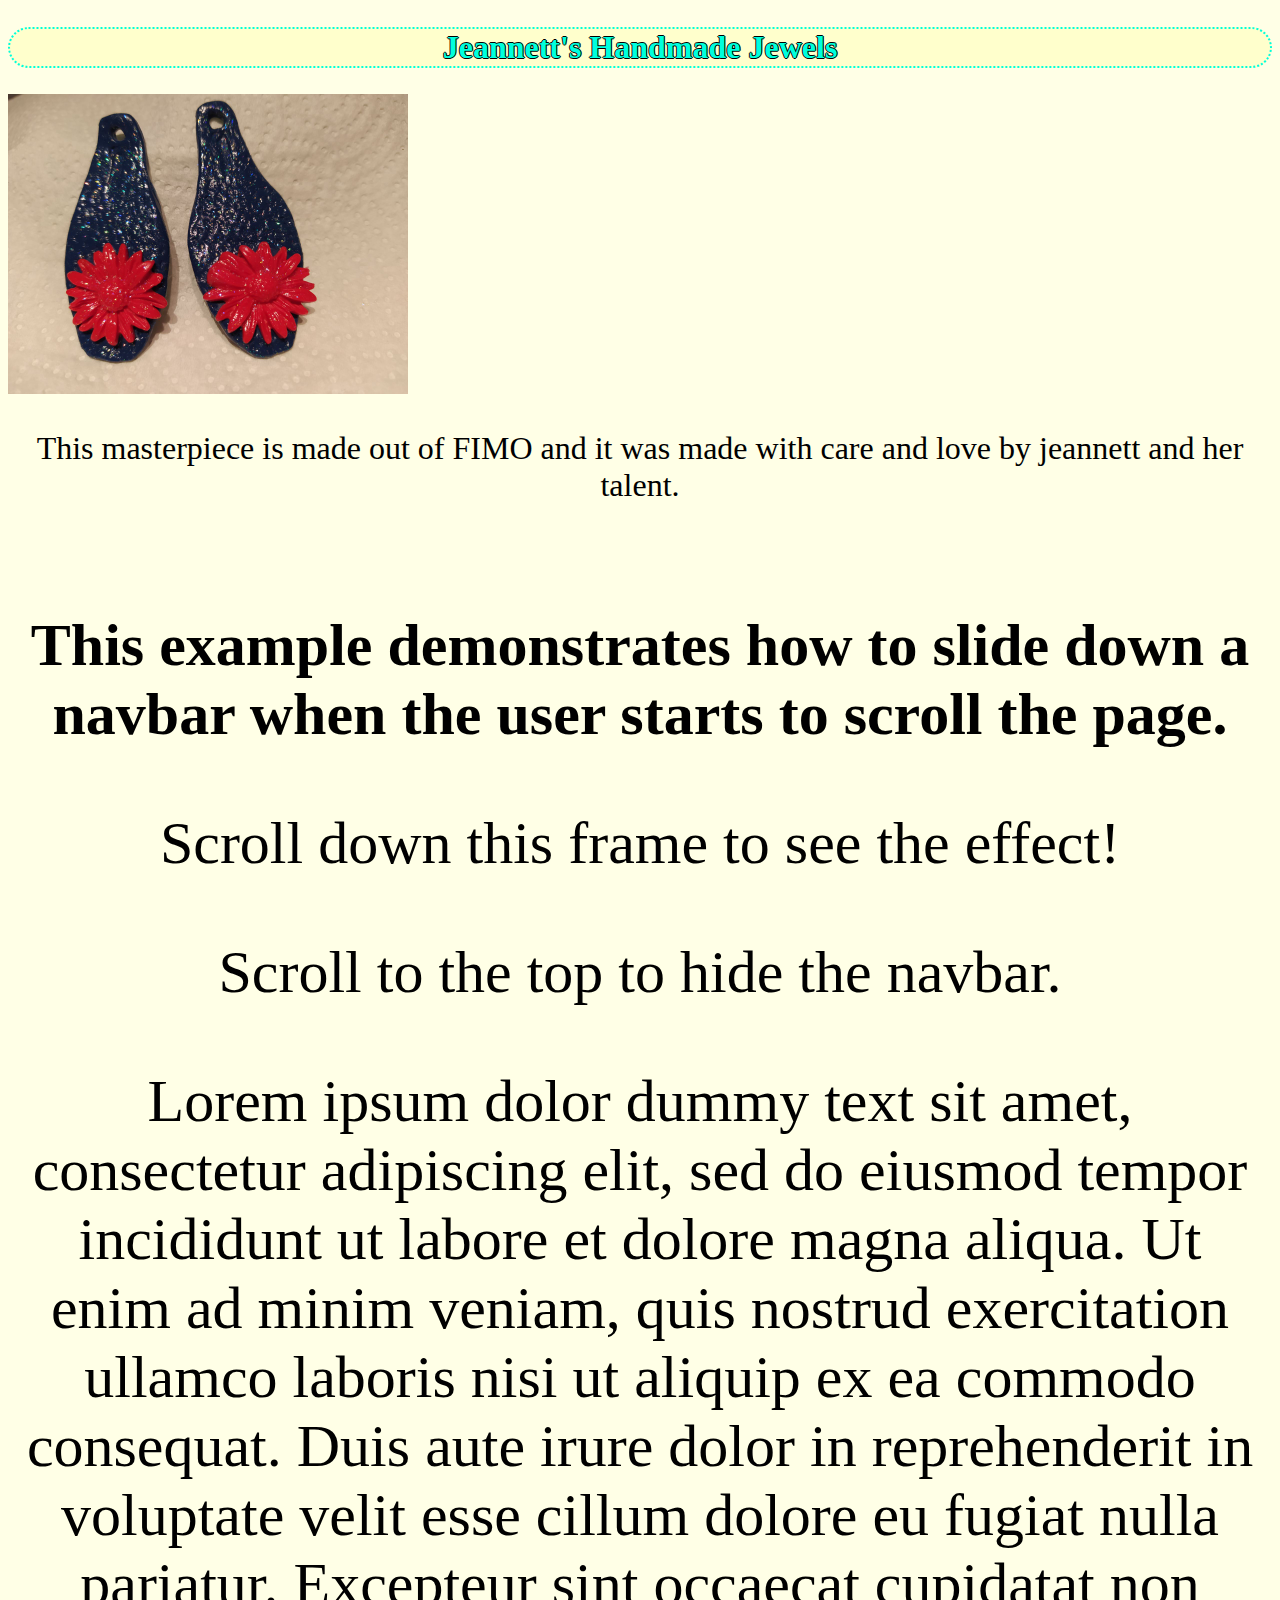
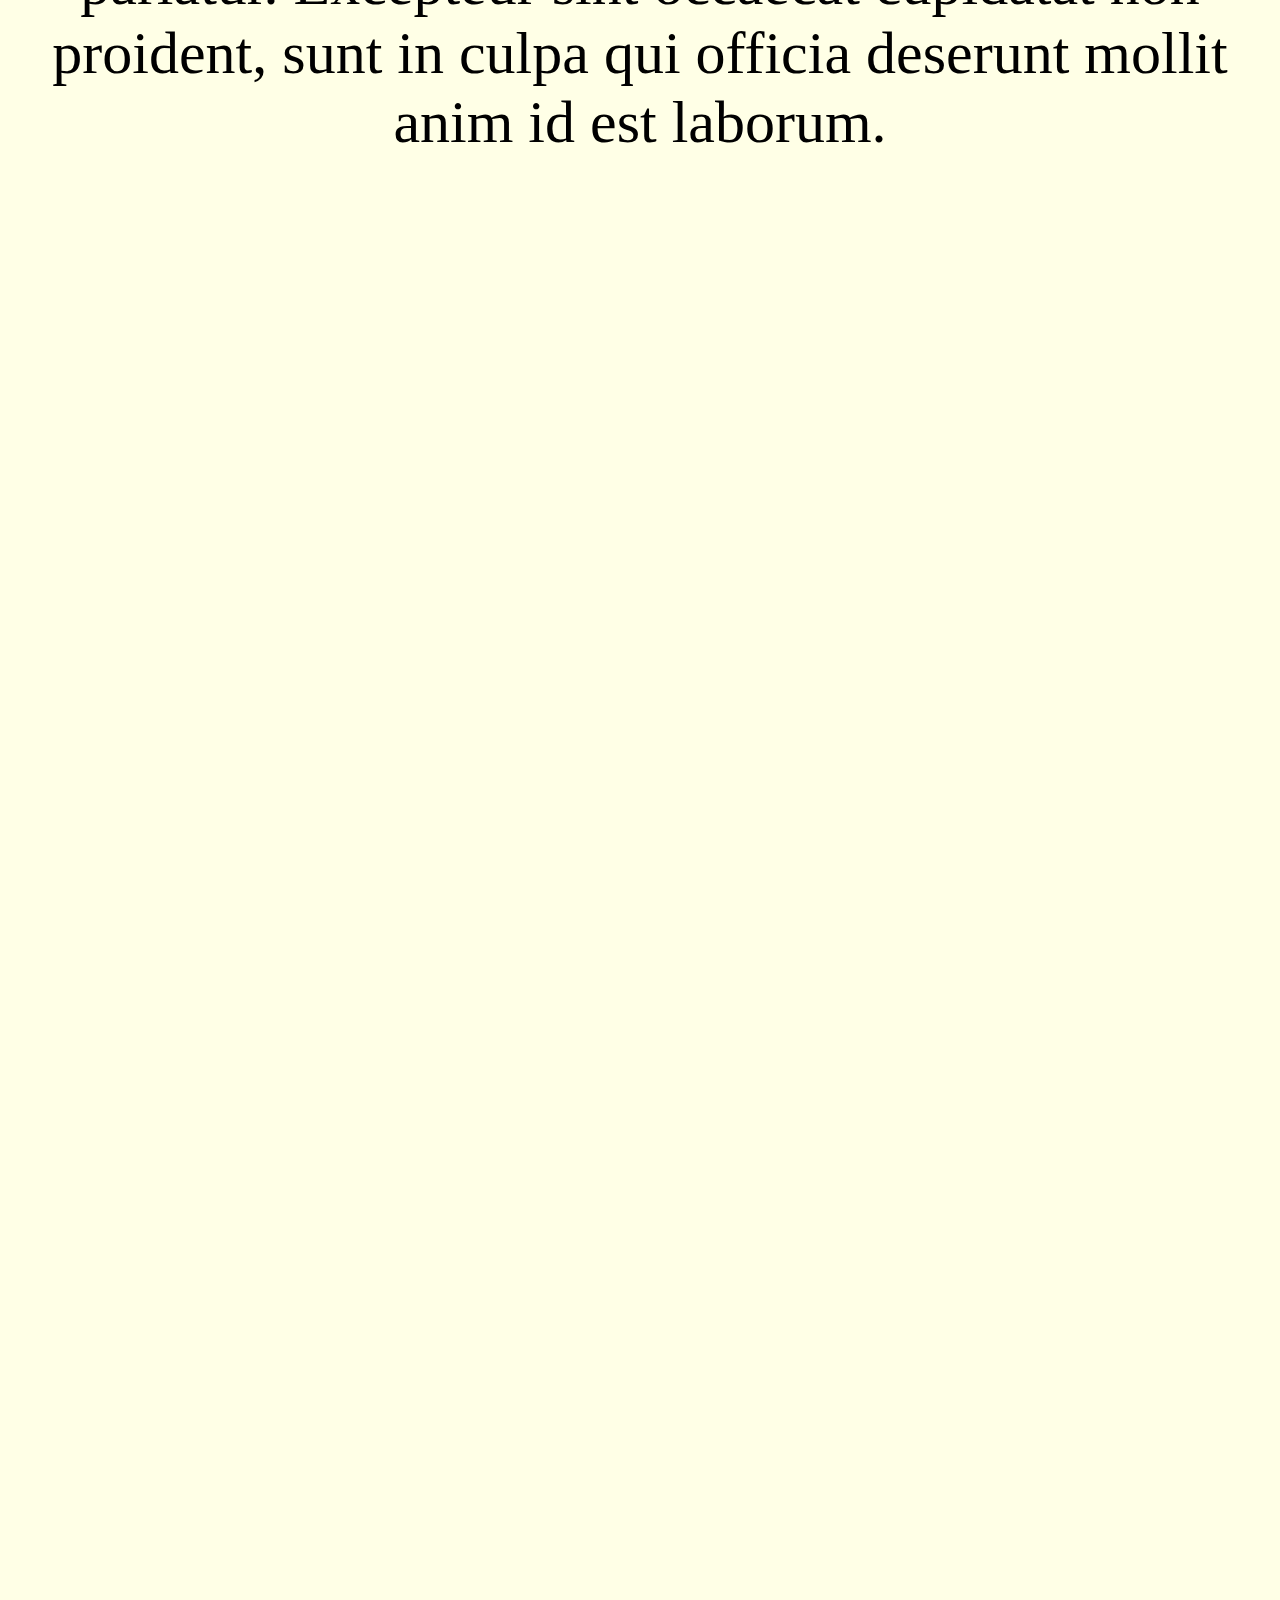
<file: index.htm>
<!DOCTYPE html>
<html>
<head>
    <meta name = "viewport" content = "width=device-width, initial-scale=1.0">

    <link rel = "stylesheet" href = "index.css">

</head>

<body>
    <div id="navbar">
        <a href="bracelet.htm">Bracelets</a>
        <a href="earings.htm">Earings</a>
      </div>

    <h2>Jeannett's Handmade Jewels</h2>

    <img src="earings.jpg" alt="earings">
   <p>This masterpiece is made out of FIMO and it was made with care and love by jeannett and her talent.</p>

   <div style="padding:15px 15px 2500px;font-size:30px">
    <p><b>This example demonstrates how to slide down a navbar when the user starts to scroll the page.</b></p>
    <p>Scroll down this frame to see the effect!</p>
    <p>Scroll to the top to hide the navbar.</p>
    <p>Lorem ipsum dolor dummy text sit amet, consectetur adipiscing elit, sed do eiusmod tempor incididunt ut labore et dolore magna aliqua. Ut enim ad minim veniam, quis nostrud exercitation ullamco laboris nisi ut aliquip ex ea commodo consequat. Duis aute irure dolor in reprehenderit in voluptate velit esse cillum dolore eu fugiat nulla pariatur. Excepteur sint occaecat cupidatat non proident, sunt in culpa qui officia deserunt mollit anim id est laborum.</p>
  </div>
  

    <script>
        window.onscroll = function() {scrollFunction()};
        
        function scrollFunction() {
          if (document.body.scrollTop > 20 || document.documentElement.scrollTop > 20) {
            document.getElementById("navbar").style.top = "0";
          } else {
            document.getElementById("navbar").style.top = "-50px";
          }
        }
        </script>

</body>

</html>
</file>
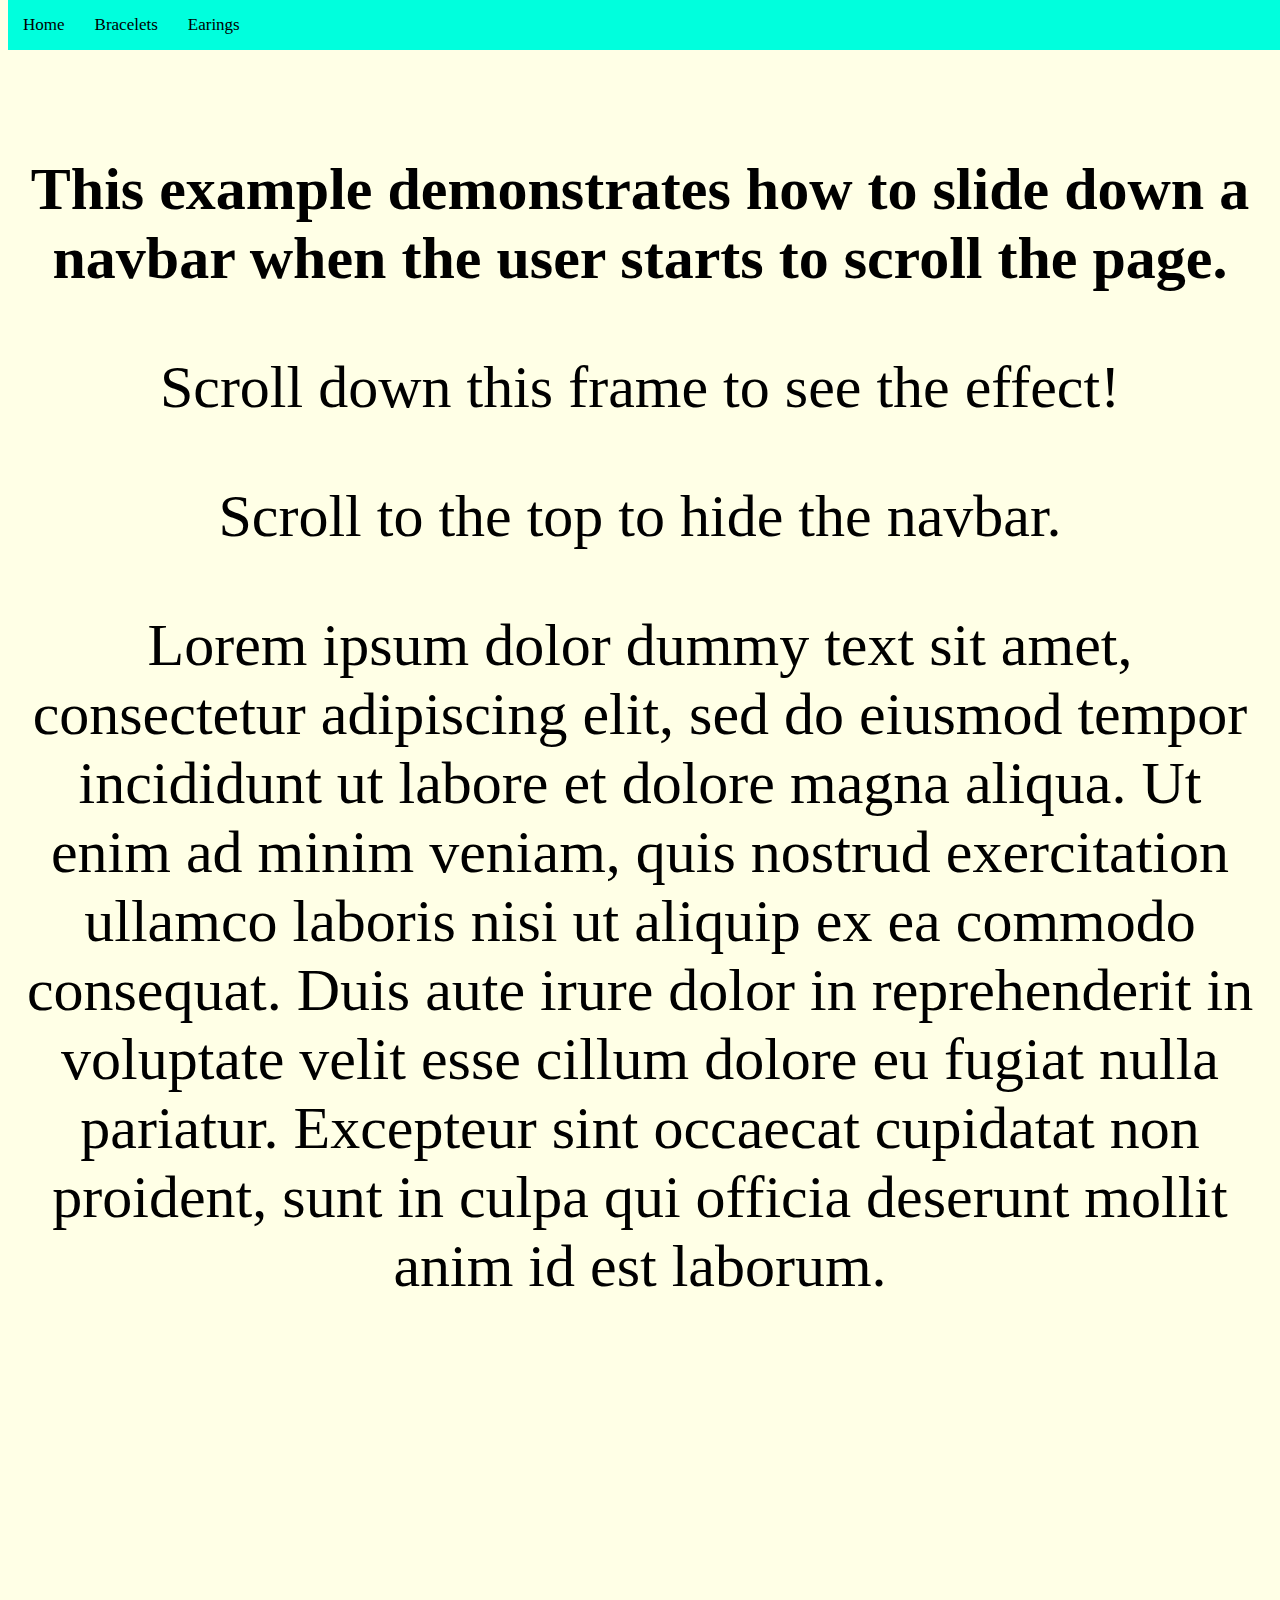
<file: bracelet.htm>
<!DOCTYPE html>
<html>
<head>
    <meta name = "viewport" content = "width=device-width, initial-scale=1.0">

    <link rel = "stylesheet" href = "bracelet.css">

</head>

<body>

    <div id="navbar">
        <a href="index.htm">Home</a>
        <a href="bracelet.htm">Bracelets</a>
        <a href="earings.htm">Earings</a>
      </div>

    <h1>Hello bracelet</h1>

    <div style="padding:15px 15px 2500px;font-size:30px">
        <p><b>This example demonstrates how to slide down a navbar when the user starts to scroll the page.</b></p>
        <p>Scroll down this frame to see the effect!</p>
        <p>Scroll to the top to hide the navbar.</p>
        <p>Lorem ipsum dolor dummy text sit amet, consectetur adipiscing elit, sed do eiusmod tempor incididunt ut labore et dolore magna aliqua. Ut enim ad minim veniam, quis nostrud exercitation ullamco laboris nisi ut aliquip ex ea commodo consequat. Duis aute irure dolor in reprehenderit in voluptate velit esse cillum dolore eu fugiat nulla pariatur. Excepteur sint occaecat cupidatat non proident, sunt in culpa qui officia deserunt mollit anim id est laborum.</p>
      </div>

    <script>
        window.onscroll = function() {scrollFunction()};
        
        function scrollFunction() {
          if (document.body.scrollTop > 20 || document.documentElement.scrollTop > 20) {
            document.getElementById("navbar").style.top = "-50px";
          } else {
            document.getElementById("navbar").style.top = "0";
          }
        }
        </script>

</body>
</html>
</file>
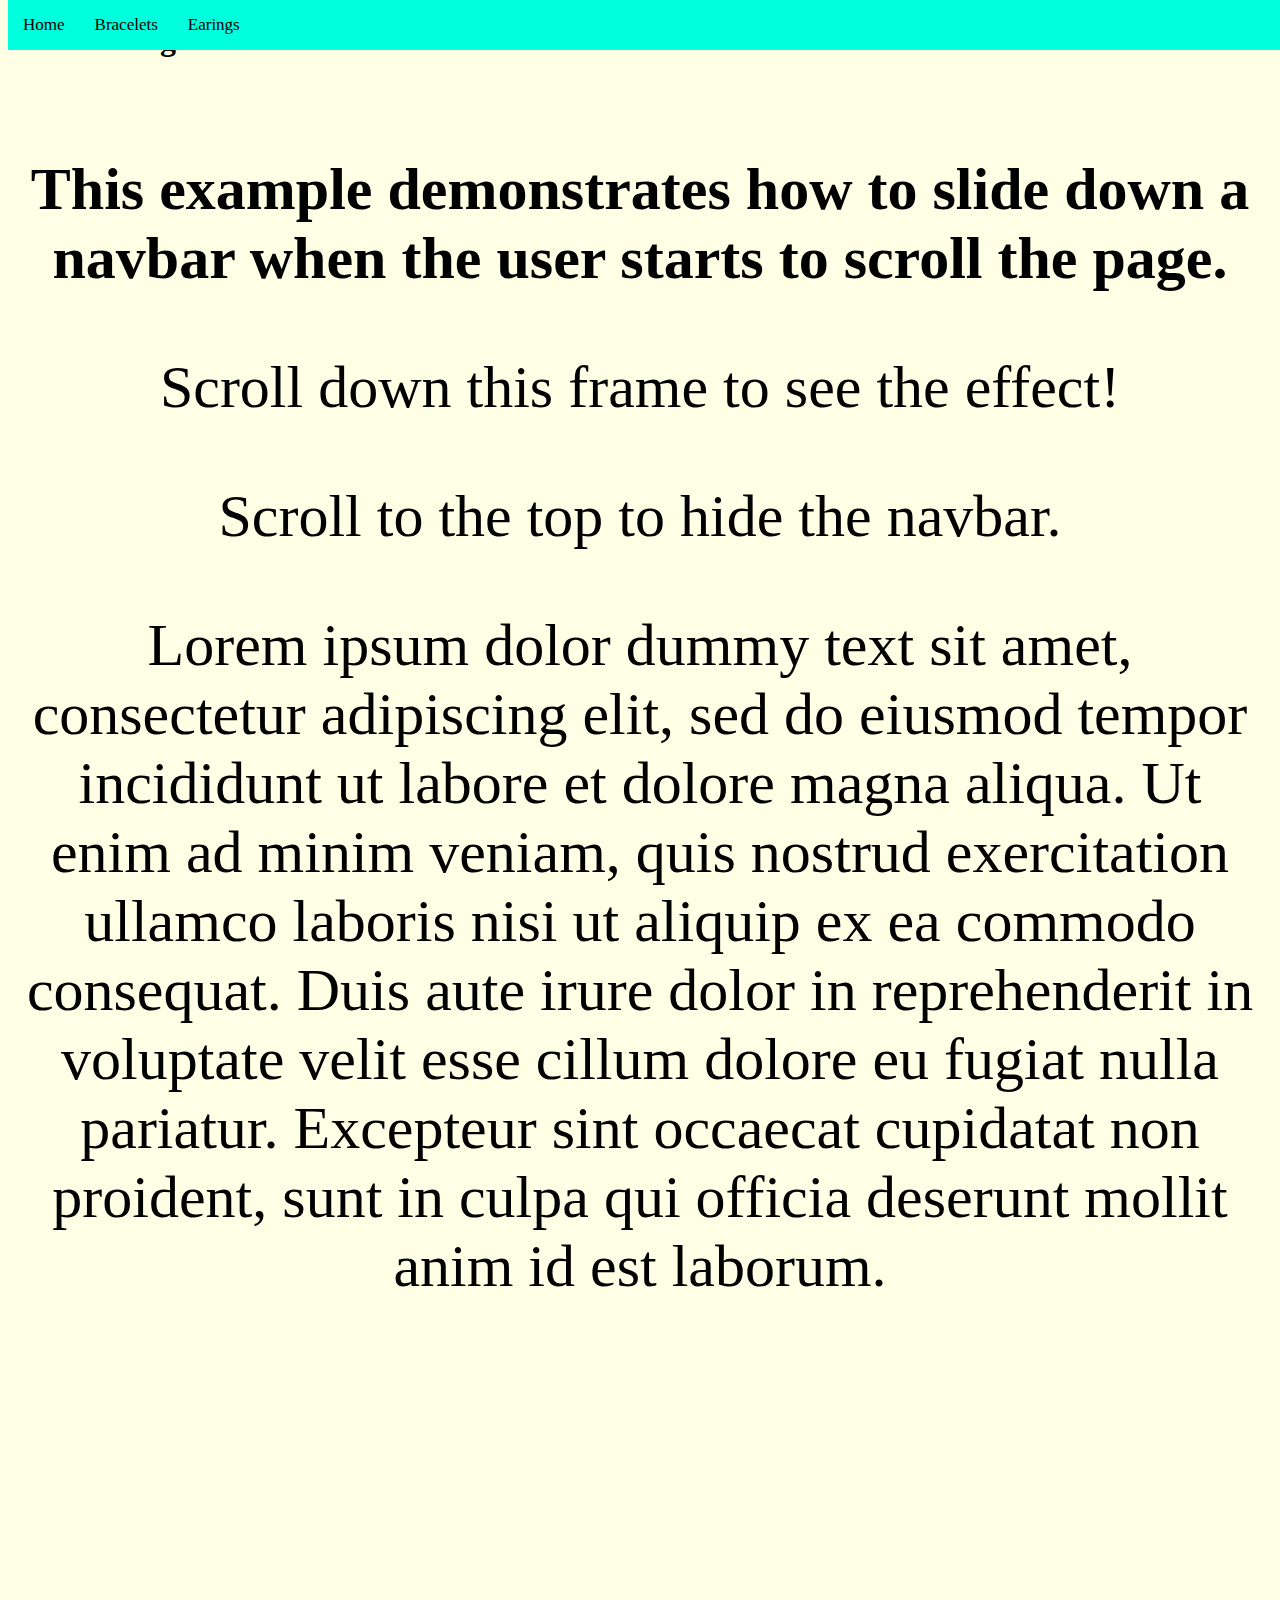
<file: earings.htm>
<!DOCTYPE html>
<html>
<head>
    <meta name = "viewport" content = "width=device-width, initial-scale=1.0">

    <link rel = "stylesheet" href = "earings.css">

</head>

<body>
    <div id="navbar">
        <a href="index.htm">Home</a>
        <a href="bracelet.htm">Bracelets</a>
        <a href="earings.htm">Earings</a>
      </div>

    <h1>Hello earings</h1>

    <div style="padding:15px 15px 2500px;font-size:30px">
        <p><b>This example demonstrates how to slide down a navbar when the user starts to scroll the page.</b></p>
        <p>Scroll down this frame to see the effect!</p>
        <p>Scroll to the top to hide the navbar.</p>
        <p>Lorem ipsum dolor dummy text sit amet, consectetur adipiscing elit, sed do eiusmod tempor incididunt ut labore et dolore magna aliqua. Ut enim ad minim veniam, quis nostrud exercitation ullamco laboris nisi ut aliquip ex ea commodo consequat. Duis aute irure dolor in reprehenderit in voluptate velit esse cillum dolore eu fugiat nulla pariatur. Excepteur sint occaecat cupidatat non proident, sunt in culpa qui officia deserunt mollit anim id est laborum.</p>
      </div>

    <script>
        window.onscroll = function() {scrollFunction()};
        
        function scrollFunction() {
          if (document.body.scrollTop > 20 || document.documentElement.scrollTop > 20) {
            document.getElementById("navbar").style.top = "-50px";
          } else {
            document.getElementById("navbar").style.top = "0";
          }
        }
        </script>
        
</body>
</html>
</file>
<file: index.css>
h2 {
    color: rgb(0, 255, 221);
    font-family: Comic Sans MS;
    font-size: 200%;
    text-align: center;
    text-shadow: -1px 0 black, 0 1px black, 1px 0 black, 0 -1px black;
    border: 2px solid rgb(0, 255, 221);
    border-style: dotted;
    border-radius: 30px;
    background-color:#ffffcc;
  }

  img {
    width:400px;
    height:300px;
  }

  p {
    text-align: center;    
    font-size: 200%
  }

  body {
    background-color: #ffffe6;
  }

  #navbar {
    background-color: rgb(0, 255, 221);
    position: fixed;
    top: -50px;
    width: 100%;
    display:flex;
    transition: top 0.3s;
  }
  
  #navbar a {
    float: left;
    display: block;
    color: #000000;
    text-align: center;
    padding: 15px;
    text-decoration: none;
    font-size: 17px;
  }
  
  #navbar a:hover {
    background-color: rgb(16, 197, 182);
    color: black;
  }
</file>
<file: bracelet.css>
h2 {
    color: rgb(0, 255, 221);
    font-family: Comic Sans MS;
    font-size: 200%;
    text-align: center;
    text-shadow: -1px 0 black, 0 1px black, 1px 0 black, 0 -1px black;
    border: 2px solid rgb(0, 255, 221);
    border-style: dotted;
    border-radius: 30px;
    background-color:#ffffcc;
  }

  img {
    width:400px;
    height:300px;
  }

  p {
    text-align: center;    
    font-size: 200%
  }

  body {
    background-color: #ffffe6;
  }

  #navbar {
    background-color: rgb(0, 255, 221);
    position: fixed;
    top: 0px;
    width: 100%;
    display:flex;
    transition: top 0.3s;
  }
  
  #navbar a {
    float: left;
    display: block;
    color: #000000;
    text-align: center;
    padding: 15px;
    text-decoration: none;
    font-size: 17px;
  }
  
  #navbar a:hover {
    background-color: rgb(16, 197, 182);
    color: black;
  }
</file>
<file: earings.css>
h2 {
    color: rgb(0, 255, 221);
    font-family: Comic Sans MS;
    font-size: 200%;
    text-align: center;
    text-shadow: -1px 0 black, 0 1px black, 1px 0 black, 0 -1px black;
    border: 2px solid rgb(0, 255, 221);
    border-style: dotted;
    border-radius: 30px;
    background-color:#ffffcc;
  }

  img {
    width:400px;
    height:300px;
  }

  p {
    text-align: center;    
    font-size: 200%
  }

  body {
    background-color: #ffffe6;
  }

  #navbar {
    background-color: rgb(0, 255, 221);
    position: fixed;
    top: 0px;
    width: 100%;
    display:flex;
    transition: top 0.3s;
  }
  
  #navbar a {
    float: left;
    display: block;
    color: #000000;
    text-align: center;
    padding: 15px;
    text-decoration: none;
    font-size: 17px;
  }
  
  #navbar a:hover {
    background-color: rgb(16, 197, 182);
    color: black;
  }
</file>
